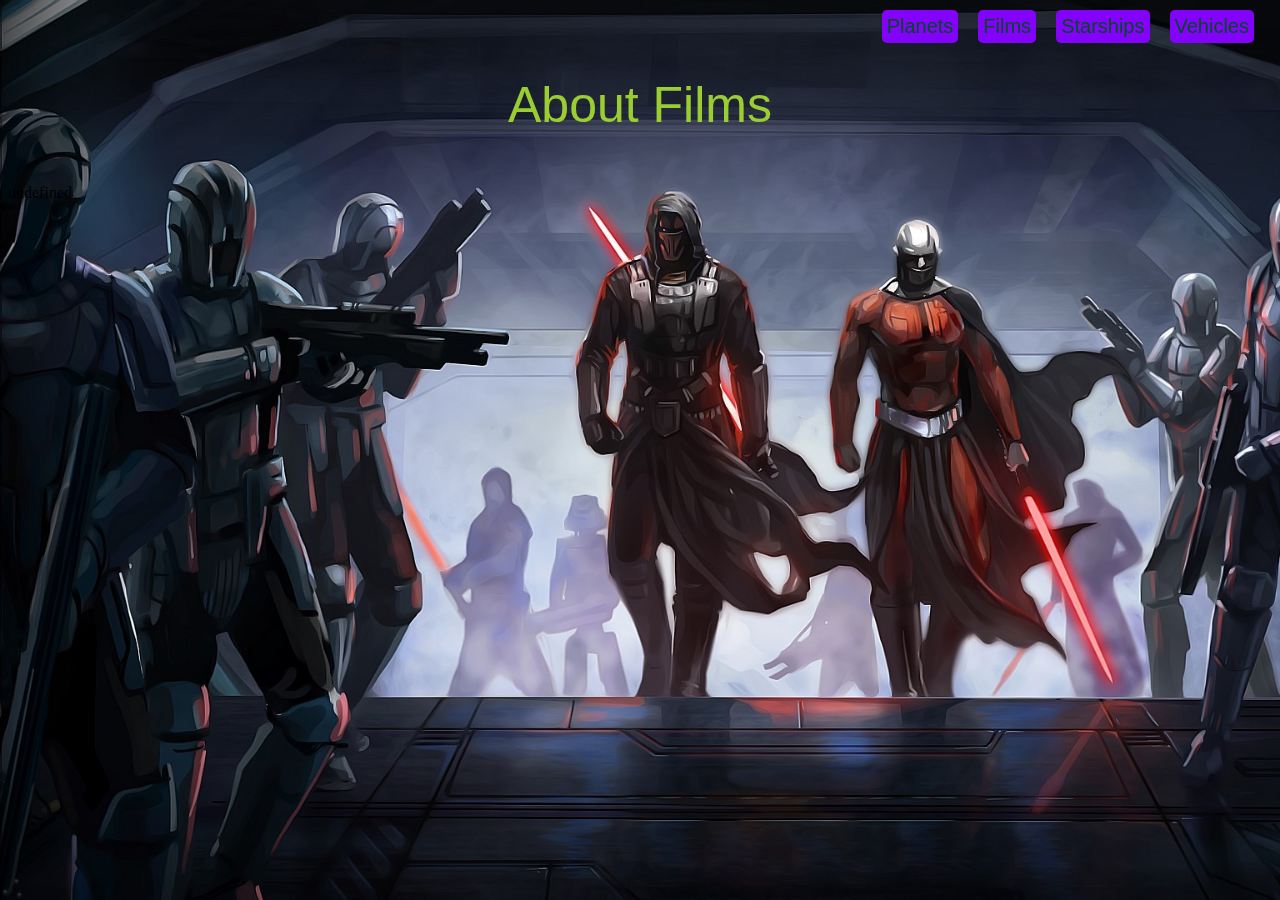
<file: html/Films.html>
<html>
    <head>
        <title></title>
        <link href='css\main.css' rel='stylesheet' type='text/css'>
    </head>
    <style>
        #filmbody
        {
            background-image: url("images/FilmBody.jpg");
            background-repeat: no-repeat;
            background-attachment: fixed;
            background-size: cover;
        }
    </style>
    <body id = "filmbody" onload = 'loadfilms()'>
        <div>
                <ul id = 'navbar'>
                        <li class ='navitem'><a href="Planets.html" target ="_blank" class = 'link'>Planets</a></li>
                        <li class ='navitem'><a href="Films.html" target ="_self" class = 'link'>Films</a></li>
                        <li class ='navitem'><a href="Starships.html" target ="_blank" class = 'link'>Starships</a></li>
                        <li class ='navitem'><a href="Vehicles.html" target ="_blank" class = 'link'>Vehicles</a></li>
                </ul>
        </div>
        <br>
        <p id = "heading">About Films</p>

	<p id = "films"></p>
        <script src = 'js\main.js'></script>
    </body>
</html>
</file>
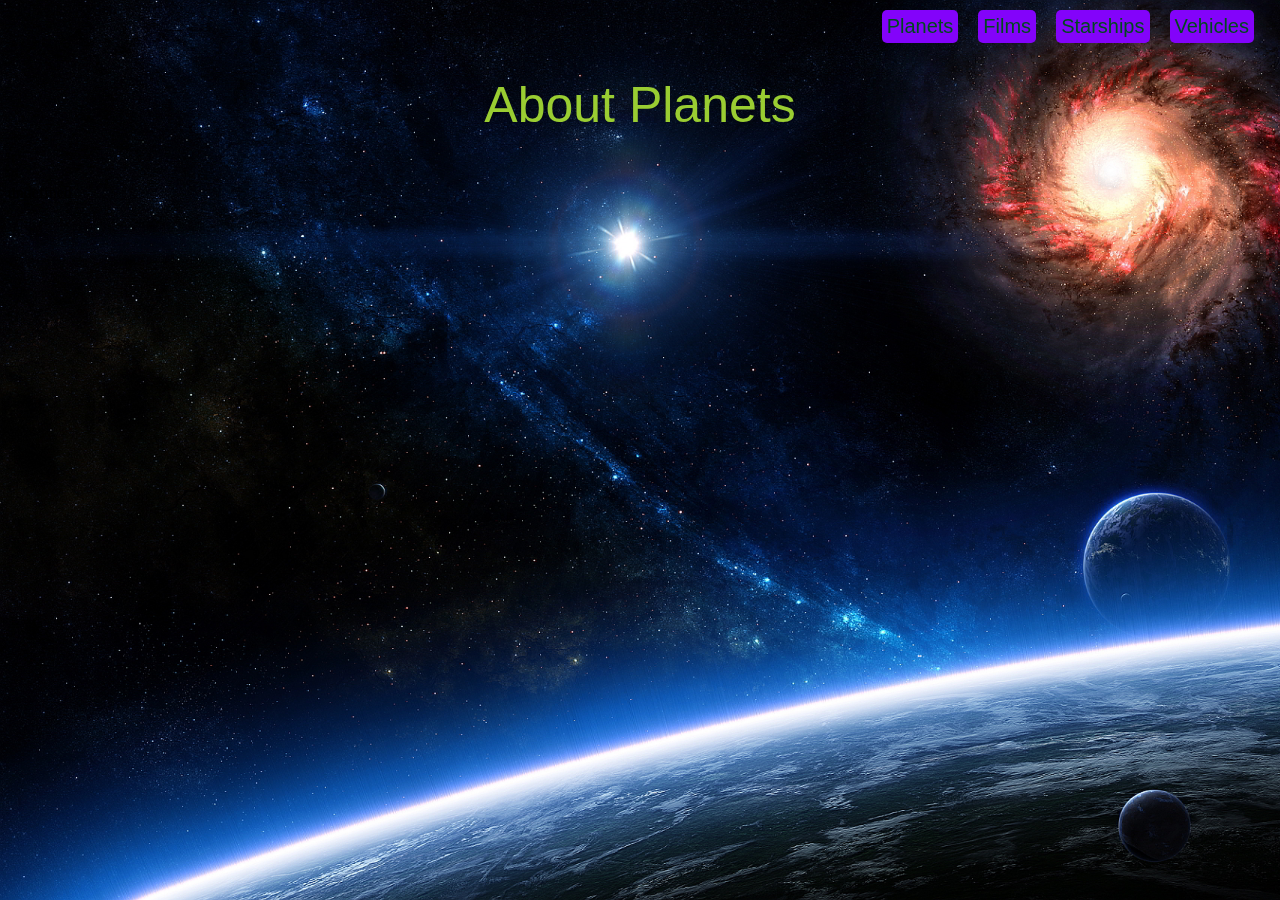
<file: html/Planets.html>
<html>
    <head>
        <title></title>
        <link href='css\main.css' rel='stylesheet' type='text/css'>
    </head>
    <style>
        #planetbody
        {
            background-image: url("images/PlanetBody.jpg");
            background-repeat: no-repeat;
            background-attachment: fixed;
            background-size: cover;
        }
    </style>
    <body id = "planetbody" onload = 'loadplannets()'>
        <div>
                <ul id = 'navbar'>
                        <li class ='navitem'><a href="Planets.html" target ="_self" class = 'link'>Planets</a></li>
                        <li class ='navitem'><a href="Films.html" target ="_blank" class = 'link'>Films</a></li>
                        <li class ='navitem'><a href="Starships.html" target ="_blank" class = 'link'>Starships</a></li>
                        <li class ='navitem'><a href="Vehicles.html" target ="_blank" class = 'link'>Vehicles</a></li>
                </ul>
        </div>
        <br>
        <p id = "heading">About Planets</p>

    <p id = 'planets'></p>
        <script src = 'js\main.js'></script>
    </body>
</html>
</file>
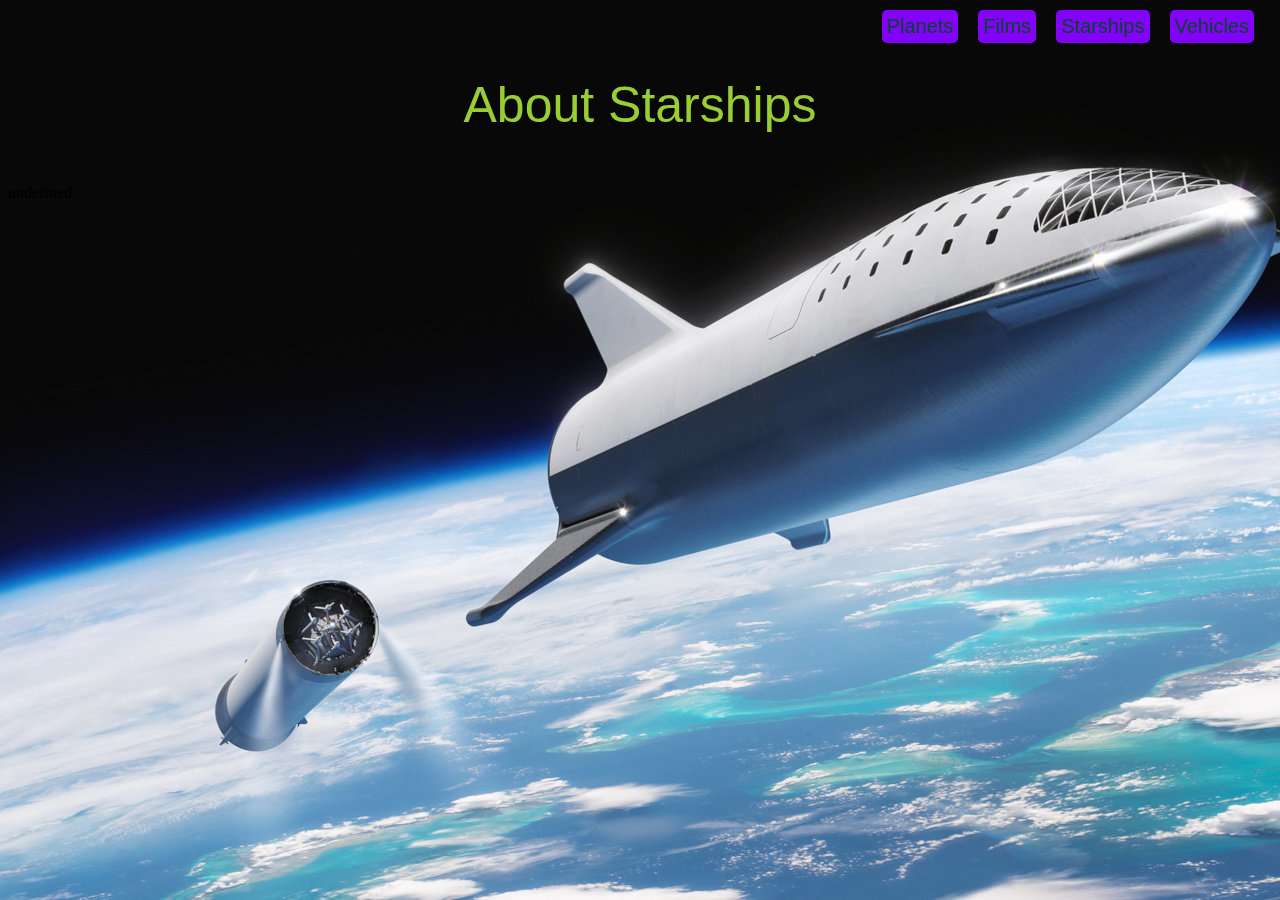
<file: html/Starships.html>
<html>
    <head>
        <title></title>
        <link href='css\main.css' rel='stylesheet' type='text/css'>
    </head>
    <style>
        #shipbody
        {
            background-image: url("images/StarShipBody.jpg");
            background-repeat: no-repeat;
            background-attachment: fixed;
            background-size: cover;
        }
    </style>
    <body id = "shipbody" onload = 'loadships()'>
        <div>
                <ul id = 'navbar'>
                        <li class ='navitem'><a href="Planets.html" target ="_blank" class = 'link'>Planets</a></li>
                        <li class ='navitem'><a href="Films.html" target ="_blank" class = 'link'>Films</a></li>
                        <li class ='navitem'><a href="Starships.html" target ="_self" class = 'link'>Starships</a></li>
                        <li class ='navitem'><a href="Vehicles.html" target ="_blank" class = 'link'>Vehicles</a></li>
                </ul>
        </div>
        <br>
        <p id = "heading">About Starships</p>
	<p id = "ships"></p>
        <script src = 'js\main.js'></script>
    </body>
</html>
</file>
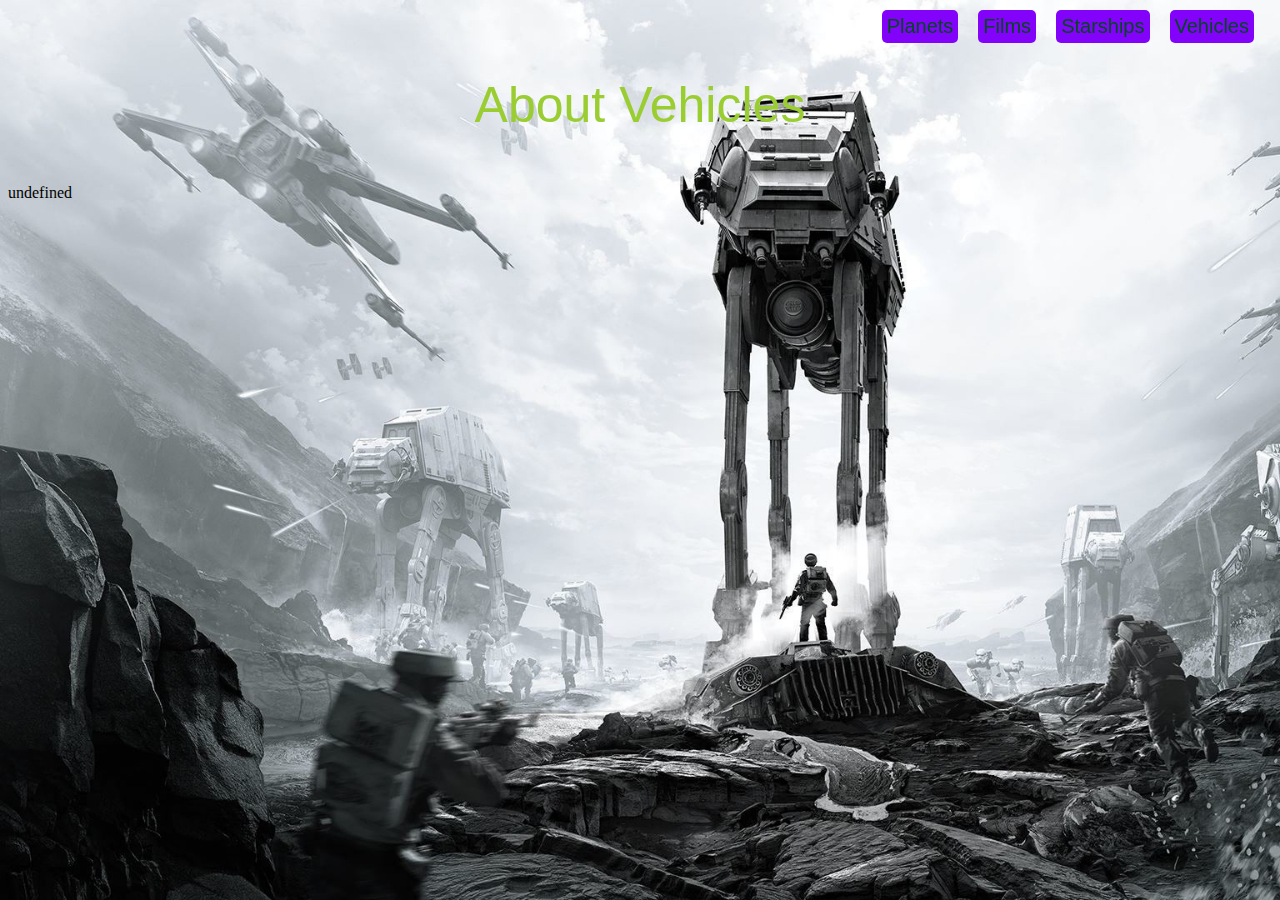
<file: html/Vehicles.html>
<html>
    <head>
        <title></title>
        <link href='css\main.css' rel='stylesheet' type='text/css'>
    </head>
    <style>
        #vehiclebody
        {
            background-image: url("images/VehicleBody.jpg");
            background-repeat: no-repeat;
            background-attachment: fixed;
            background-size: cover;
        }
    </style>
    
    <body id = "vehiclebody" onload = 'loadvehicles()'>
        <div>
                <ul id = 'navbar'>
                        <li class ='navitem'><a href="Planets.html" target ="_blank" class = 'link'>Planets</a></li>
                        <li class ='navitem'><a href="Films.html" target ="_blank" class = 'link'>Films</a></li>
                        <li class ='navitem'><a href="Starships.html" target ="_blank" class = 'link'>Starships</a></li>
                        <li class ='navitem'><a href="Vehicles.html" target ="_self" class = 'link'>Vehicles</a></li>
                </ul>
        </div>
        <br>
        <p id = "heading">About Vehicles</p>
	<p id = "Vehicles"></p>
        <script src = 'js\main.js'></script>
    </body>
</html>
</file>
